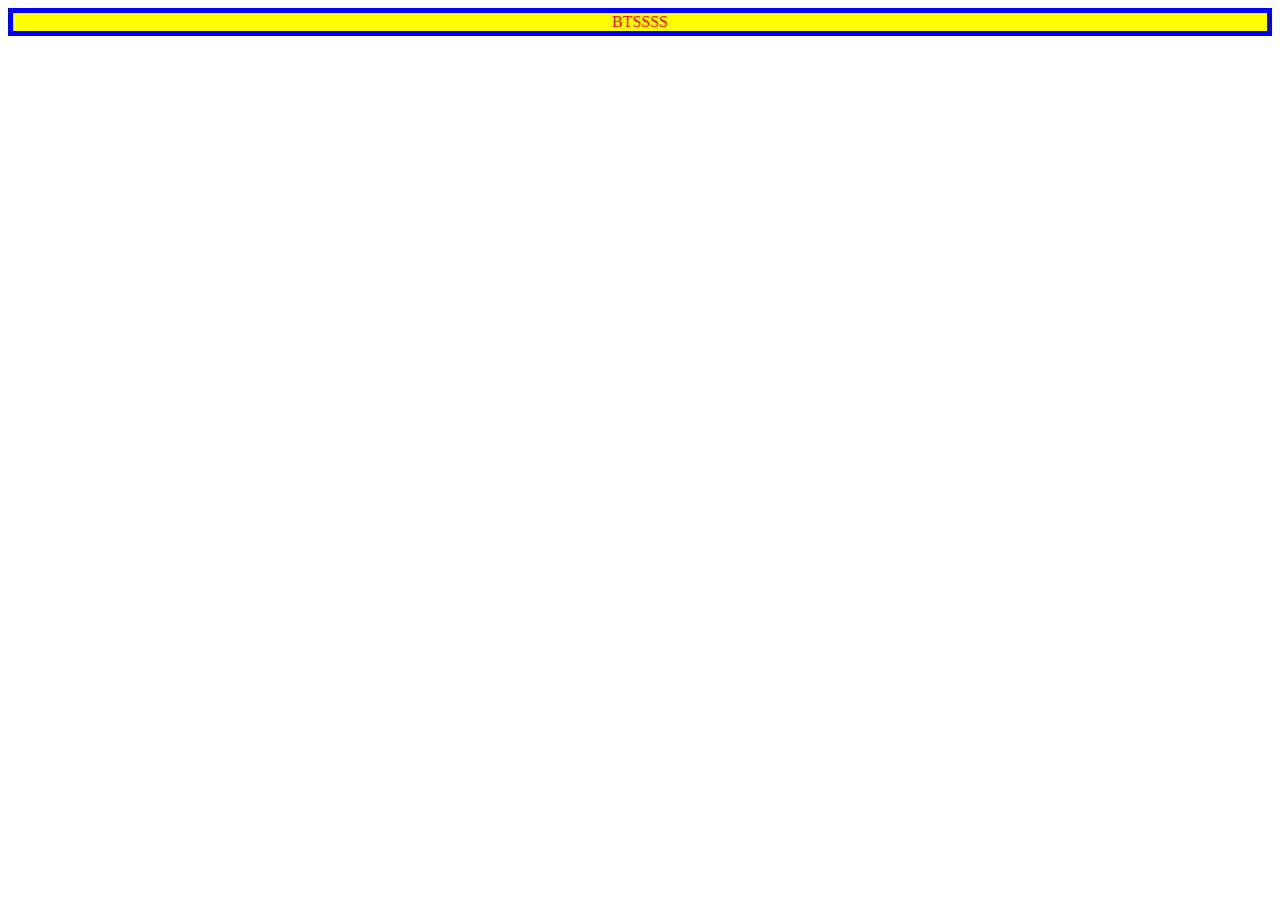
<file: first-project/index.html>
<!DOCTYPE html>
<html lang="en">
<head>
  <meta charset="UTF-8">
  <meta name="viewport" content="width=device-width, initial-scale=1.0">
  <title>Document</title>
  <link rel="stylesheet" href="style.css">
</head>
<body>
  <div class="red border-blue">BTSSSS</div>

</body>
</html>
</file>
<file: first-project/style.css>
.red {
  color:red;
  background-color: yellow;
  text-align: center;
}

.border-blue{
  border: 5px solid blue;
}

.img-size {
  width:200px;
  height: 200px;
}
</file>
